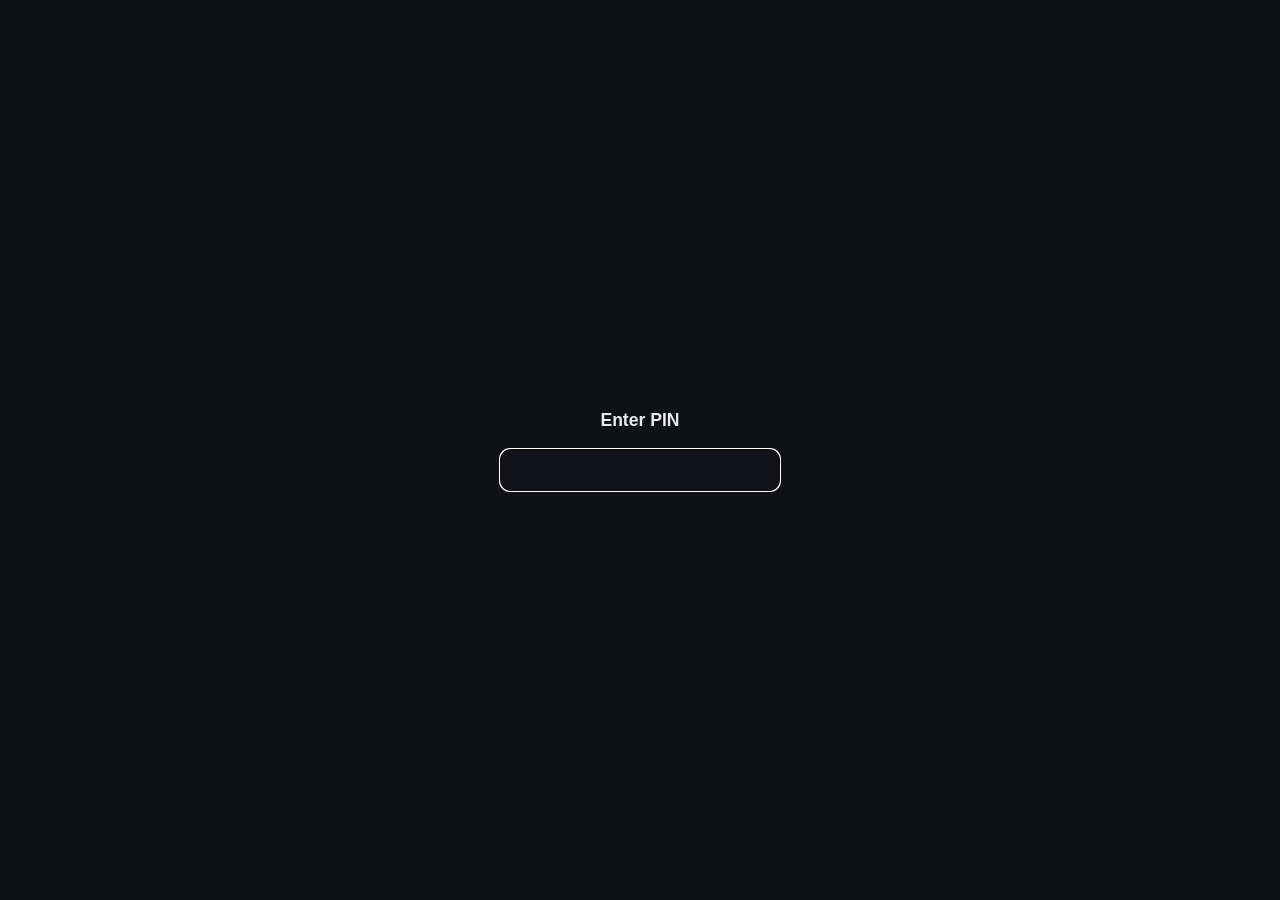
<file: index.html>
<!DOCTYPE html>
<html lang="en">
<head>
<meta charset="UTF-8">
<meta name="viewport" content="width=device-width, initial-scale=1, maximum-scale=1, viewport-fit=cover">
<title>ComfyUI Mobile</title>
<link rel="manifest" href="manifest.webmanifest">
<link rel="apple-touch-icon" href="icons/apple-touch-icon.png">
<meta name="apple-mobile-web-app-capable" content="yes">
<meta name="apple-mobile-web-app-status-bar-style" content="black-translucent">
<meta name="apple-mobile-web-app-title" content="ComfyUI">
<meta name="theme-color" content="#0f1115">
<link rel="stylesheet" href="style.css?v=11">
</head>
<body>

<div id="lockScreen" class="lock-screen">
  <div class="lock-box">
    <div class="lock-title">Enter PIN</div>
    <input id="pinInput" class="pin-input" type="password" inputmode="numeric" pattern="[0-9]*" maxlength="4" autocomplete="off" aria-label="PIN">
    <p class="lock-error" id="lockError" hidden>Wrong PIN. Try again.</p>
  </div>
</div>

<header class="topbar">
  <div class="topbar-title">
    <span class="dot" id="connDot"></span>
    ComfyUI
  </div>
  <button class="icon-btn" id="settingsBtn" aria-label="Settings">⚙️</button>
</header>

<nav class="tabbar">
  <button class="tab-btn active" id="tabGenerateBtn">Generate</button>
  <button class="tab-btn" id="tabQueueBtn">Queue<span class="tab-badge" id="queueBadge" hidden>0</span></button>
  <button class="tab-btn" id="tabExplorerBtn">Explorer</button>
</nav>

<main id="app">

  <!-- Generation form -->
  <section class="card" id="genForm" hidden>
    <div class="workflow-bar">
      <span class="workflow-name" id="currentWorkflowLabel"></span>
      <button class="link-btn" id="changeWorkflowBtn">Change</button>
    </div>

    <div class="field" id="inputImageField" hidden>
      <label class="field-label">Input image</label>
      <div class="input-image-row">
        <img id="inputImagePreview" class="input-image-preview" hidden alt="Input image preview">
        <div class="input-image-meta">
          <span id="inputImageName" class="input-image-name">No image selected</span>
          <button type="button" class="btn secondary" id="pickImageBtn">Choose image…</button>
        </div>
      </div>
      <input type="file" id="inputImageInput" accept="image/*" hidden>
    </div>

    <div class="field">
      <label class="field-label" for="positivePrompt">Prompt</label>
      <textarea id="positivePrompt" rows="3" placeholder="A photo of…"></textarea>
    </div>

    <div class="field" id="negativeField" hidden>
      <label class="field-label" for="negativePrompt">Negative prompt</label>
      <textarea id="negativePrompt" rows="2" placeholder="blurry, low quality…"></textarea>
    </div>

    <div class="field" id="checkpointField" hidden>
      <label class="field-label" for="checkpointSelect">Checkpoint</label>
      <select id="checkpointSelect"></select>
    </div>

    <div class="grid2" id="sizeField" hidden>
      <div class="field">
        <label class="field-label" for="widthInput">Width</label>
        <input type="number" id="widthInput" step="8" min="64">
      </div>
      <div class="field">
        <label class="field-label" for="heightInput">Height</label>
        <input type="number" id="heightInput" step="8" min="64">
      </div>
    </div>

    <div class="field" id="durationField" hidden>
      <label class="field-label" for="durationInput">Duration (seconds)</label>
      <input type="number" id="durationInput" min="1" step="1">
    </div>

    <details class="advanced" id="advancedDetails">
      <summary>Advanced</summary>

      <div class="grid2" id="samplerField" hidden>
        <div class="field">
          <label class="field-label" for="samplerSelect">Sampler</label>
          <select id="samplerSelect"></select>
        </div>
        <div class="field">
          <label class="field-label" for="schedulerSelect">Scheduler</label>
          <select id="schedulerSelect"></select>
        </div>
      </div>

      <div class="grid2" id="stepsCfgField" hidden>
        <div class="field">
          <label class="field-label" for="stepsInput">Steps</label>
          <input type="number" id="stepsInput" min="1">
        </div>
        <div class="field">
          <label class="field-label" for="cfgInput">CFG</label>
          <input type="number" id="cfgInput" step="0.1" min="0">
        </div>
      </div>

      <div class="field" id="seedField" hidden>
        <label class="field-label" for="seedInput">Seed</label>
        <div class="seed-row">
          <input type="number" id="seedInput" min="0">
          <label class="checkbox-label"><input type="checkbox" id="randomSeedCheckbox" checked> Random</label>
        </div>
      </div>

      <div class="field">
        <label class="field-label" for="rawJsonArea">Raw workflow JSON (editable)</label>
        <textarea id="rawJsonArea" rows="6" spellcheck="false"></textarea>
      </div>
    </details>
  </section>

  <!-- Progress -->
  <section class="card" id="progressCard" hidden>
    <div class="progress-row">
      <div class="spinner"></div>
      <span id="progressText">Queuing…</span>
    </div>
  </section>

  <!-- Gallery -->
  <section class="card" id="galleryCard" hidden>
    <h2 class="card-title">Results</h2>
    <div class="gallery" id="gallery"></div>
  </section>

  <div class="empty-state" id="emptyState">
    <p>No workflow loaded yet.</p>
    <button class="btn secondary" id="emptyImportBtn">Import a workflow…</button>
  </div>

</main>

<main id="queueView" hidden>
  <section class="card">
    <div class="card-row buttons-row">
      <button class="btn secondary" id="refreshQueueBtn">Refresh</button>
      <button class="btn secondary danger" id="clearQueueBtn">Clear pending</button>
    </div>
    <p class="hint" id="queueStatus"></p>
  </section>

  <section class="card" id="queueListCard" hidden>
    <div id="queueList"></div>
  </section>

  <p class="empty-state" id="queueEmptyState">No jobs running or queued.</p>
</main>

<main id="explorerView" hidden>
  <section class="card">
    <div class="card-row buttons-row">
      <button class="btn secondary" id="refreshMediaBtn">Refresh from ComfyUI</button>
      <button class="btn secondary danger" id="clearMediaBtn">Clear cache</button>
    </div>
    <p class="hint" id="mediaStatus"></p>
    <p class="hint">Pulls everything in ComfyUI's history, so it includes images made outside this app too — but ComfyUI's history is in-memory, so it only covers what's run since ComfyUI last restarted (plus anything this app has already cached).</p>
  </section>

  <section class="card" id="mediaCard" hidden>
    <div class="media-grid" id="mediaGrid"></div>
  </section>

  <p class="empty-state" id="mediaEmptyState">No images yet. Generate something, or tap Refresh.</p>
</main>

<div class="bottom-bar" id="bottomBar">
  <button class="btn primary" id="generateBtn" disabled>Generate</button>
</div>

<!-- Settings drawer -->
<div class="overlay" id="settingsOverlay" hidden>
  <div class="drawer">
    <div class="drawer-header">
      <h2>Settings</h2>
      <button class="icon-btn" id="closeSettingsBtn" aria-label="Close">✕</button>
    </div>

    <div class="field">
      <label class="field-label" for="workflowSelect">Workflow</label>
      <select id="workflowSelect"></select>
    </div>
    <div class="card-row buttons-row">
      <button class="btn secondary" id="importWorkflowBtn">Import…</button>
      <button class="btn secondary danger" id="deleteWorkflowBtn">Delete</button>
      <input type="file" id="workflowFileInput" accept="application/json,.json" hidden>
    </div>
    <p class="hint" id="workflowHint">Import a workflow exported from ComfyUI in <b>API format</b> (Save (API Format), with dev mode enabled).</p>

    <hr class="settings-divider">

    <div class="field">
      <label class="field-label" for="addressSelect">Saved addresses</label>
      <select id="addressSelect"></select>
    </div>
    <div class="field suggest-wrap">
      <label class="field-label" for="baseUrlInput">ComfyUI address</label>
      <input type="text" id="baseUrlInput" placeholder="my-pc.tailxxxx.ts.net:8188" autocomplete="off">
      <ul class="suggest-list" id="addressHistoryList" hidden></ul>
    </div>
    <div class="card-row buttons-row">
      <button class="btn secondary" id="testConnBtn">Test connection</button>
      <button class="btn secondary" id="saveAddressBtn">Save as…</button>
      <button class="btn secondary danger" id="deleteAddressBtn">Delete</button>
    </div>
    <p class="hint" id="connStatus"></p>
    <p class="hint">ComfyUI must be started with <code>--enable-cors-header</code> so this app (served from a different port) can call its API. See README.</p>

    <hr class="settings-divider">

    <button class="btn secondary" id="lockAppBtn">Lock app</button>
  </div>
</div>

<!-- Lightbox -->
<div class="overlay" id="lightboxOverlay" hidden>
  <div class="lightbox">
    <button class="icon-btn lightbox-close" id="closeLightboxBtn" aria-label="Close">✕</button>
    <img id="lightboxImg" alt="Generated image">
    <a id="lightboxOpenLink" class="btn secondary" target="_blank" rel="noopener">Open full size (save to Photos)</a>
  </div>
</div>

<script src="app.js?v=11"></script>
</body>
</html>
</file>
<file: style.css>
:root {
  --bg: #0f1115;
  --card-bg: #1a1d24;
  --border: #2a2e38;
  --text: #e8e9ed;
  --text-dim: #9aa0ac;
  --accent: #6c5ce7;
  --accent-dim: #4c3ce8;
  --danger: #e75c5c;
  --ok: #4caf7d;
  --radius: 14px;
  --safe-top: env(safe-area-inset-top, 0px);
  --safe-bottom: env(safe-area-inset-bottom, 0px);
}

* { box-sizing: border-box; -webkit-tap-highlight-color: transparent; }

[hidden] { display: none !important; }

html, body {
  margin: 0;
  padding: 0;
  background: var(--bg);
  color: var(--text);
  font-family: -apple-system, BlinkMacSystemFont, "Segoe UI", Roboto, sans-serif;
  font-size: 16px;
  height: 100%;
}

body {
  padding-top: var(--safe-top);
  padding-bottom: var(--safe-bottom);
  overscroll-behavior-y: none;
}

.topbar {
  display: flex;
  align-items: center;
  justify-content: space-between;
  padding: 14px 16px;
  position: sticky;
  top: 0;
  background: var(--bg);
  z-index: 10;
  border-bottom: 1px solid var(--border);
}

.topbar-title {
  font-weight: 600;
  font-size: 1.1rem;
  display: flex;
  align-items: center;
  gap: 8px;
}

.dot {
  width: 9px;
  height: 9px;
  border-radius: 50%;
  background: var(--text-dim);
  display: inline-block;
}
.dot.ok { background: var(--ok); }
.dot.bad { background: var(--danger); }

.icon-btn {
  background: none;
  border: none;
  color: var(--text);
  font-size: 1.3rem;
  padding: 6px 10px;
  cursor: pointer;
}

.tabbar {
  display: flex;
  gap: 8px;
  padding: 10px 14px 0;
  max-width: 640px;
  margin: 0 auto;
}

.tab-btn {
  flex: 1;
  background: none;
  border: none;
  border-bottom: 2px solid transparent;
  color: var(--text-dim);
  font-size: 0.95rem;
  font-weight: 600;
  padding: 8px 0;
  cursor: pointer;
}

.tab-btn.active {
  color: var(--text);
  border-bottom-color: var(--accent);
}

.tab-badge {
  display: inline-block;
  min-width: 18px;
  margin-left: 5px;
  padding: 0 5px;
  border-radius: 9px;
  background: var(--accent);
  color: #fff;
  font-size: 0.72rem;
  line-height: 18px;
  text-align: center;
  vertical-align: middle;
}

#app, #queueView, #explorerView {
  padding: 12px 14px 90px;
  max-width: 640px;
  margin: 0 auto;
}

.card {
  background: var(--card-bg);
  border: 1px solid var(--border);
  border-radius: var(--radius);
  padding: 16px;
  margin-bottom: 14px;
}

.card-title {
  margin: 0 0 10px;
  font-size: 1rem;
  color: var(--text-dim);
  font-weight: 600;
}

.card-row {
  margin-bottom: 10px;
}
.card-row:last-child { margin-bottom: 0; }

.buttons-row {
  display: flex;
  gap: 10px;
}
.buttons-row .btn { flex: 1; }

.field { margin-bottom: 14px; }
.field:last-child { margin-bottom: 0; }

.field-label {
  display: block;
  font-size: 0.85rem;
  color: var(--text-dim);
  margin-bottom: 6px;
}

.hint {
  font-size: 0.8rem;
  color: var(--text-dim);
  margin: 8px 0 0;
  line-height: 1.4;
}

input[type="text"],
input[type="number"],
input[type="password"],
select,
textarea {
  width: 100%;
  background: #12141a;
  border: 1px solid var(--border);
  color: var(--text);
  border-radius: 10px;
  padding: 11px 12px;
  font-size: 16px;
  font-family: inherit;
}

textarea { resize: vertical; }

select {
  appearance: none;
  -webkit-appearance: none;
}

.grid2 {
  display: grid;
  grid-template-columns: 1fr 1fr;
  gap: 12px;
}

.seed-row {
  display: flex;
  align-items: center;
  gap: 12px;
}
.seed-row input[type="number"] { flex: 1; }

.checkbox-label {
  display: flex;
  align-items: center;
  gap: 6px;
  font-size: 0.85rem;
  color: var(--text-dim);
  white-space: nowrap;
}

.advanced summary {
  cursor: pointer;
  color: var(--text-dim);
  font-size: 0.9rem;
  margin: 4px 0 12px;
}

.advanced[open] summary { margin-bottom: 14px; }

#rawJsonArea {
  font-family: ui-monospace, SFMono-Regular, Menlo, monospace;
  font-size: 12px;
  min-height: 160px;
}

.btn {
  border: none;
  border-radius: 12px;
  padding: 13px 16px;
  font-size: 1rem;
  font-weight: 600;
  cursor: pointer;
}

.btn.primary {
  background: var(--accent);
  color: white;
  width: 100%;
}
.btn.primary:disabled {
  background: #3a3d46;
  color: var(--text-dim);
}

.btn.secondary {
  background: #262a33;
  color: var(--text);
}

.btn.secondary.danger {
  color: var(--danger);
}

.bottom-bar {
  position: fixed;
  left: 0;
  right: 0;
  bottom: 0;
  padding: 10px 14px calc(10px + var(--safe-bottom));
  background: linear-gradient(to top, var(--bg) 60%, transparent);
  z-index: 10;
}

.progress-row {
  display: flex;
  align-items: center;
  gap: 12px;
}

.spinner {
  width: 20px;
  height: 20px;
  border-radius: 50%;
  border: 3px solid var(--border);
  border-top-color: var(--accent);
  animation: spin 0.8s linear infinite;
  flex-shrink: 0;
}

@keyframes spin { to { transform: rotate(360deg); } }

.gallery {
  display: grid;
  grid-template-columns: repeat(2, 1fr);
  gap: 10px;
}

.gallery img {
  width: 100%;
  aspect-ratio: 1 / 1;
  object-fit: cover;
  border-radius: 10px;
  border: 1px solid var(--border);
  cursor: pointer;
}

.media-grid {
  display: grid;
  grid-template-columns: repeat(2, 1fr);
  gap: 10px;
}

.media-item img {
  width: 100%;
  aspect-ratio: 1 / 1;
  object-fit: cover;
  border-radius: 10px;
  border: 1px solid var(--border);
  cursor: pointer;
  display: block;
}

.media-caption {
  font-size: 0.72rem;
  color: var(--text-dim);
  margin-top: 4px;
  white-space: nowrap;
  overflow: hidden;
  text-overflow: ellipsis;
}

.empty-state {
  text-align: center;
  color: var(--text-dim);
  margin-top: 60px;
  font-size: 0.95rem;
}
.empty-state p { margin: 0 0 16px; }
.empty-state .btn { display: inline-block; width: auto; }

/* Compact current-workflow row at the top of the generation form */
.workflow-bar {
  display: flex;
  align-items: center;
  justify-content: space-between;
  gap: 10px;
  margin-bottom: 14px;
  padding-bottom: 12px;
  border-bottom: 1px solid var(--border);
}
.workflow-name {
  font-weight: 600;
  font-size: 0.95rem;
  color: var(--text);
  overflow: hidden;
  text-overflow: ellipsis;
  white-space: nowrap;
}
.link-btn {
  flex-shrink: 0;
  background: none;
  border: none;
  color: var(--accent);
  font-size: 0.9rem;
  font-weight: 600;
  padding: 4px 2px;
  cursor: pointer;
}

.settings-divider {
  border: none;
  border-top: 1px solid var(--border);
  margin: 18px 0;
}

.overlay {
  position: fixed;
  inset: 0;
  background: rgba(0,0,0,0.6);
  z-index: 100;
  display: flex;
}

.overlay[hidden] { display: none; }

.drawer {
  margin-top: auto;
  width: 100%;
  background: var(--card-bg);
  border-top-left-radius: 18px;
  border-top-right-radius: 18px;
  padding: 20px 18px calc(20px + var(--safe-bottom));
  max-height: 85vh;
  overflow-y: auto;
}

.drawer-header {
  display: flex;
  align-items: center;
  justify-content: space-between;
  margin-bottom: 16px;
}
.drawer-header h2 { margin: 0; font-size: 1.1rem; }

.lightbox {
  margin: auto;
  width: 100%;
  max-height: 100vh;
  display: flex;
  flex-direction: column;
  align-items: center;
  justify-content: center;
  gap: 14px;
  padding: 20px;
  position: relative;
}

.lightbox img {
  max-width: 100%;
  max-height: 70vh;
  border-radius: 10px;
  object-fit: contain;
}

.lightbox-close {
  position: absolute;
  top: 10px;
  right: 10px;
  background: rgba(0,0,0,0.4);
  border-radius: 50%;
}

.suggest-wrap {
  position: relative;
}

.suggest-list {
  position: absolute;
  left: 0;
  right: 0;
  top: 100%;
  margin: 4px 0 0;
  padding: 6px;
  list-style: none;
  background: #12141a;
  border: 1px solid var(--border);
  border-radius: 10px;
  z-index: 20;
  max-height: 200px;
  overflow-y: auto;
}

.suggest-list li {
  padding: 10px 8px;
  border-radius: 6px;
  font-size: 0.9rem;
  cursor: pointer;
}

.suggest-list li:active {
  background: #262a33;
}

/* PIN lock screen */
.lock-screen {
  position: fixed;
  inset: 0;
  z-index: 1000;
  background: var(--bg);
  display: flex;
  align-items: center;
  justify-content: center;
  padding: 24px;
  padding-top: calc(24px + var(--safe-top));
}
.lock-box {
  width: 100%;
  max-width: 280px;
  text-align: center;
}
.lock-title {
  font-size: 1.1rem;
  font-weight: 600;
  color: var(--text);
  margin-bottom: 18px;
}
.pin-input {
  text-align: center;
  font-size: 1.8rem;
  letter-spacing: 0.5em;
  padding: 14px 12px 14px 22px;
}
.lock-error {
  color: var(--danger);
  font-size: 0.85rem;
  margin-top: 12px;
}

/* Input image picker */
.input-image-row {
  display: flex;
  gap: 12px;
  align-items: center;
}
.input-image-preview {
  width: 72px;
  height: 72px;
  object-fit: cover;
  border-radius: 10px;
  border: 1px solid var(--border);
  flex-shrink: 0;
}
.input-image-meta {
  flex: 1;
  min-width: 0;
  display: flex;
  flex-direction: column;
  gap: 8px;
  align-items: flex-start;
}
.input-image-name {
  font-size: 0.85rem;
  color: var(--text-dim);
  overflow: hidden;
  text-overflow: ellipsis;
  white-space: nowrap;
  max-width: 100%;
}
.input-image-meta .btn { width: auto; }

/* Queue / jobs list */
.job-row {
  display: flex;
  align-items: center;
  gap: 10px;
  padding: 12px 0;
  border-bottom: 1px solid var(--border);
}
.job-row:last-child { border-bottom: none; }

.job-main { flex: 1; min-width: 0; }

.job-label {
  font-size: 0.9rem;
  color: var(--text);
  overflow: hidden;
  text-overflow: ellipsis;
  white-space: nowrap;
}
.job-sub {
  font-size: 0.75rem;
  color: var(--text-dim);
  margin-top: 2px;
}

.job-badge {
  flex-shrink: 0;
  font-size: 0.72rem;
  font-weight: 600;
  padding: 3px 9px;
  border-radius: 999px;
  white-space: nowrap;
}
.job-badge.running { background: rgba(108, 92, 231, 0.22); color: #b7acff; }
.job-badge.pending { background: #262a33; color: var(--text-dim); }
.job-badge.done    { background: rgba(76, 175, 125, 0.18); color: #7bd6a8; }
.job-badge.error   { background: rgba(231, 92, 92, 0.18); color: #f0a0a0; }

.job-cancel {
  flex-shrink: 0;
  background: none;
  border: none;
  color: var(--danger);
  font-size: 0.82rem;
  font-weight: 600;
  padding: 4px 2px;
  cursor: pointer;
}

code {
  background: #12141a;
  padding: 1px 5px;
  border-radius: 4px;
  font-size: 0.85em;
}
</file>
